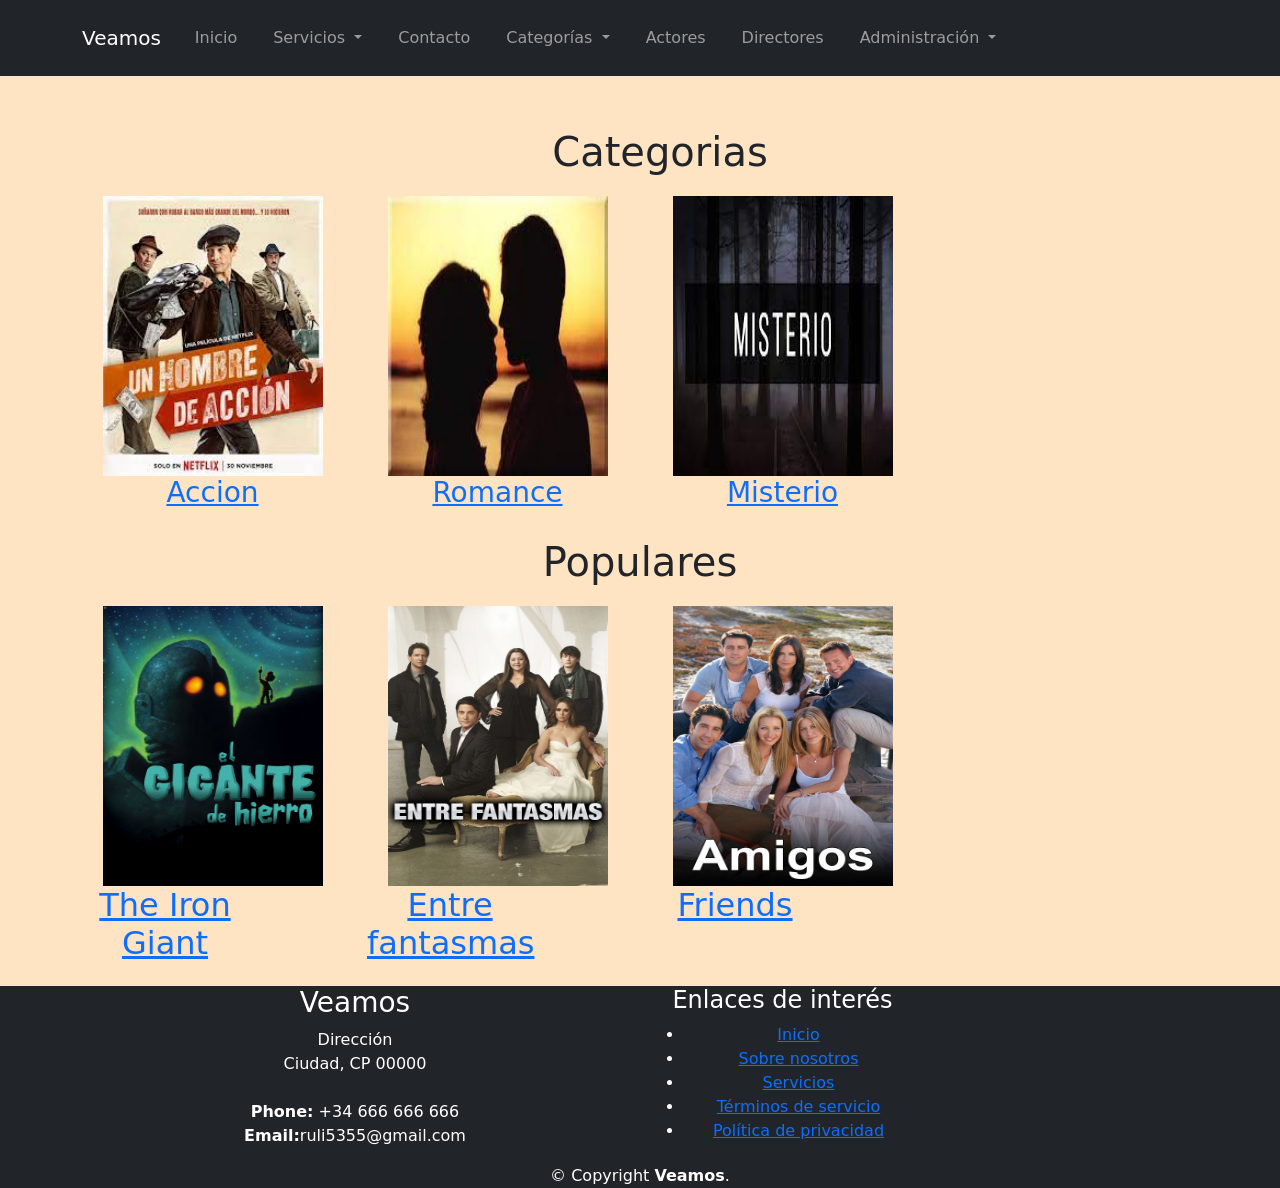
<file: index.html>
<!DOCTYPE html>
<html lang="en">

<head>
    <meta charset="UTF-8">
    <meta http-equiv="X-UA-Compatible" content="IE=edge">
    <meta name="viewport" content="width=device-width, initial-scale=1.0">
    <link href="https://cdn.jsdelivr.net/npm/bootstrap@5.2.3/dist/css/bootstrap.min.css" rel="stylesheet"
        integrity="sha384-rbsA2VBKQhggwzxH7pPCaAqO46MgnOM80zW1RWuH61DGLwZJEdK2Kadq2F9CUG65" crossorigin="anonymous">
        <link href="index.css" rel="stylesheet">
    <title>Document</title>
</head>

<body>
    <header>
        <nav class="navbar navbar-expand-lg navbar-dark bg-dark fixed-top">
            <div class="container">
                <a id="logo" class="navbar-brand" href="#">Veamos</a>
                <button class="navbar-toggler" type="button" data-toggle="collapse" data-target="#navbarResponsive"
                    aria-controls="navbarResponsive" aria-expanded="false" aria-label="Toggle navigation">
                    <span class="navbar-toggler-icon"></span>
                </button>
                <div class="collapse navbar-collapse row" id="navbarResponsive">
                    <div class="col-lg-8 d-lg-flex justify-content-around">
                        <ul class="navbar-nav">
                            <li class="nav-item active">
                                <a id="init" class="nav-link" href="#">Inicio
                                    <!-- <span class="sr-only">(current)</span> -->
                                </a>
                            </li>

                            <li class="nav-item dropdown">
                                <a class="nav-link dropdown-toggle" href="#" id="navServices" role="button"
                                    data-toggle="dropdown" aria-haspopup="true" aria-expanded="false">
                                    Servicios
                                </a>
                                <div class="dropdown-menu" aria-labelledby="navServices">
                                    <a class="dropdown-item" href="#footer">Servicios</a>
                                    <a class="dropdown-item" href="sales/sales.html">Registro de Ventas</a>
                                </div>

                            </li>
                            <li class="nav-item">
                                <a class="nav-link" href="#footer">Contacto</a>
                            </li>

                        </ul>
                    </div>

                </div>
            </div>
        </nav>
    </header>
    <div id="categories" data-type="list" data-code="14" class="container cat-list">
        <div class="row">
        </div>
    </div>
    <main>
        
    </main>



	<footer class="bg-dark text-white" id="footer">
		<div class="footer-top">
			<div class="container">
				<div class="row">
					<div class="col-lg-6 col-md-12">
						<div class="footer-info">
							<h3>Veamos</h3>
							<p>
								Dirección <br>
								Ciudad, CP 00000<br><br>
								<strong>Phone:</strong> +34 666 666 666<br>
								<strong>Email:</strong>ruli5355@gmail.com<br>
							</p>
							<div class="social-links mt-3">
								<a href="#"><i class='fab fa-twitter'></i></i></a>
								<a href="#"><i class='fab fa-facebook-f'></i></i></a>
								<a href="#"><i class='fab fa-instagram'></i></a>
								<a href="#"><i class='fab fa-google-plus-g'></i></a>
								<a href="#"><i class='fab fa-linkedin-in'></i></a>
							</div>
						</div>
					</div>

					<div class="col-lg-3 col-md-6 footer-links">
						<h4>Enlaces de interés</h4>
						<ul>
							<li><a href="#"><i class="fas fa-angle-right"></i> Inicio</a></li>
							<li><a href="#"><i class="fas fa-angle-right"></i> Sobre nosotros</a></li>
							<li><a href="#"><i class="fas fa-angle-right"></i> Servicios</a></li>
							<li><a href="#"><i class="fas fa-angle-right"></i> Términos de servicio</a></li>
							<li><a href="#"><i class="fas fa-angle-right"></i> Política de privacidad</a></li>
						</ul>
					</div>




				</div>
			</div>
		</div>

		<div class="container">
			<div class="copyright">
				© Copyright <strong><span>Veamos</span></strong>.
			</div>
			<div class="credits">
			</div>
		</div>
	</footer>
</body>
<footer>
    <!-- jQuery first, then Popper.js, then Bootstrap JS -->

    <script src="https://code.jquery.com/jquery-3.5.1.min.js"
        integrity="sha256-9/aliU8dGd2tb6OSsuzixeV4y/faTqgFtohetphbbj0=" crossorigin="anonymous"></script>
    <script src="https://cdnjs.cloudflare.com/ajax/libs/popper.js/1.14.3/umd/popper.min.js"
        integrity="sha384-ZMP7rVo3mIykV+2+9J3UJ46jBk0WLaUAdn689aCwoqbBJiSnjAK/l8WvCWPIPm49"
        crossorigin="anonymous"></script>
    <script src="https://stackpath.bootstrapcdn.com/bootstrap/4.5.2/js/bootstrap.min.js"
        integrity="sha384-B4gt1jrGC7Jh4AgTPSdUtOBvfO8shuf57BaghqFfPlYxofvL8/KUEfYiJOMMV+rV"
        crossorigin="anonymous"></script>

    <script src="./VideoSystemApp.js" type="module"></script>
    <script src="./validation.js"></script>

    <!-- <script src="./mitienda.js" type="module"></script> -->
   <!--  <script src="./historial.js" type="module"></script> -->
</footer>

</html>
</file>
<file: index.css>
#categories{
    margin-top: 10%;
}
img{
    height: 280px;
    width: 220px;
}
body{
    background-color: bisque;
}
div{
    text-align: center;
}
h1{
    margin: 20px;
}
.nav-item{
    margin: 10px;
}
figcaption{
    text-align: center;
}
.ncImagen{
    width: 500px;
}
</file>
